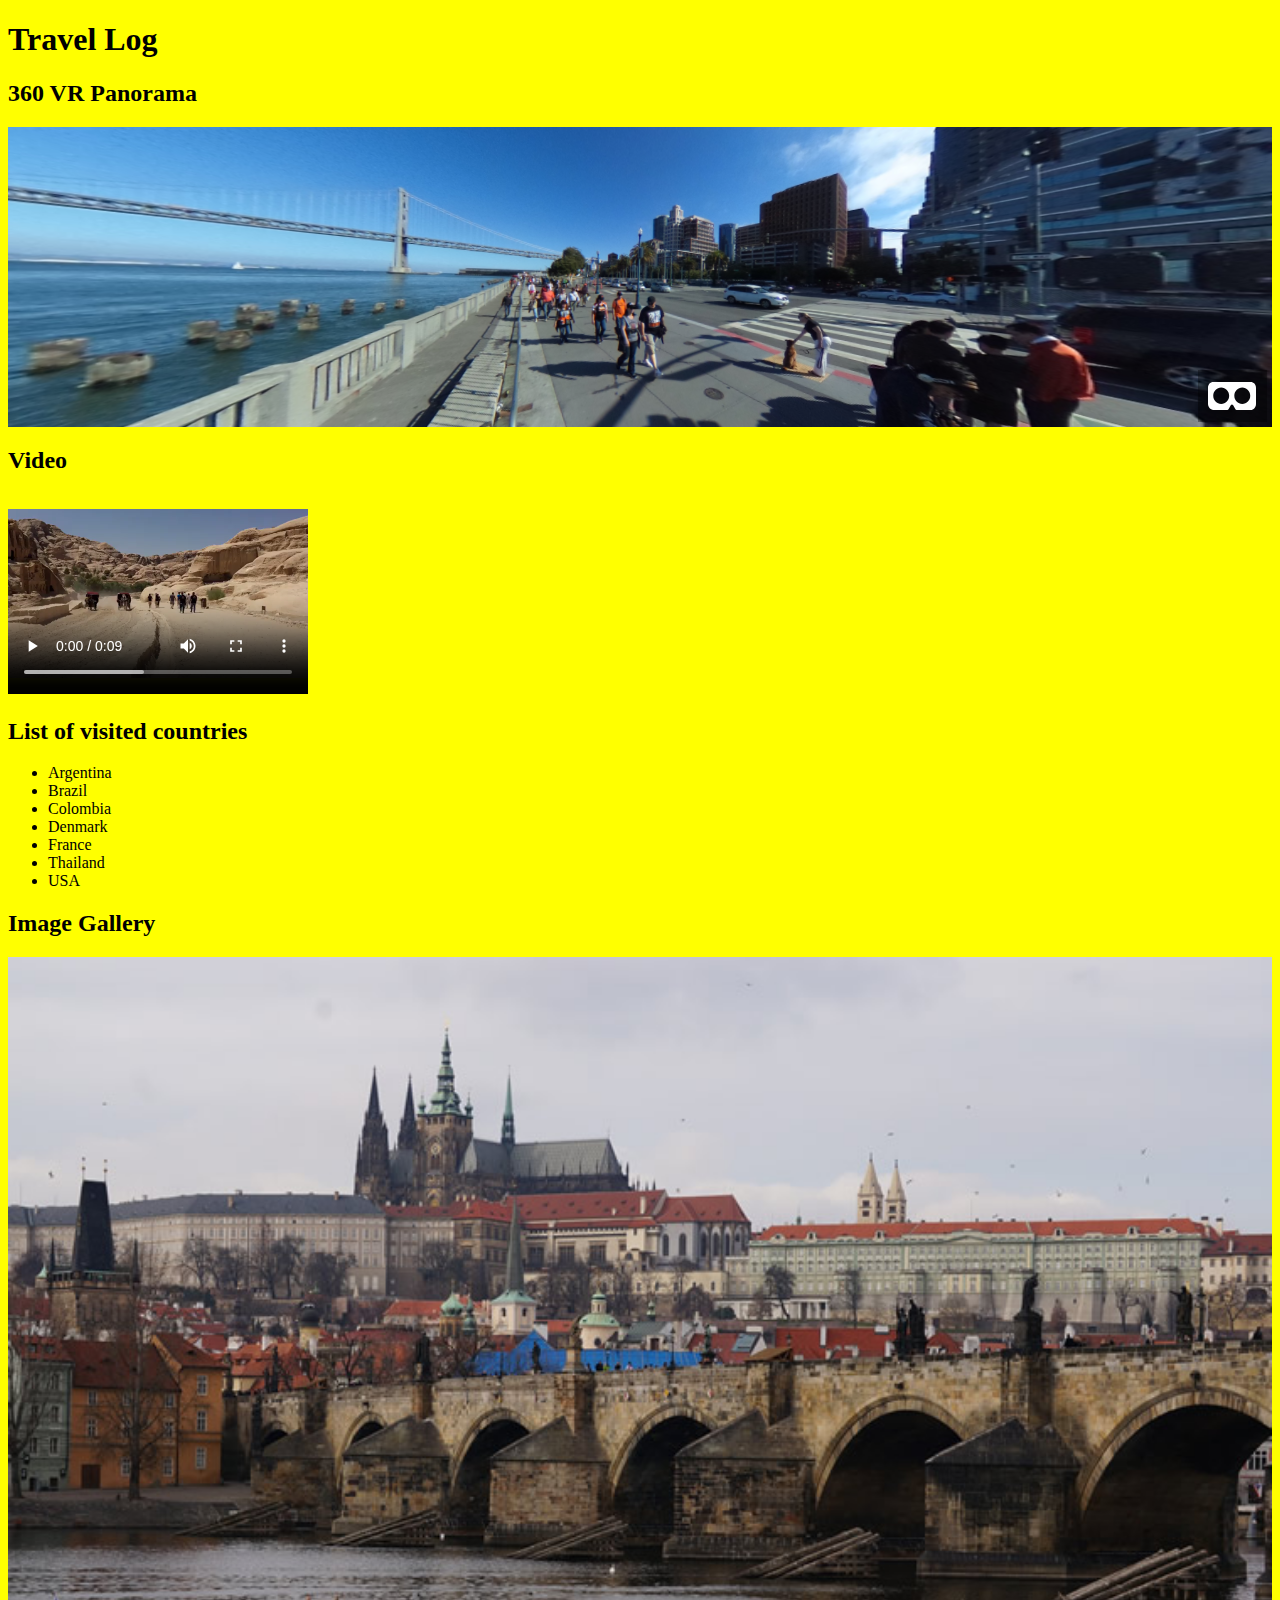
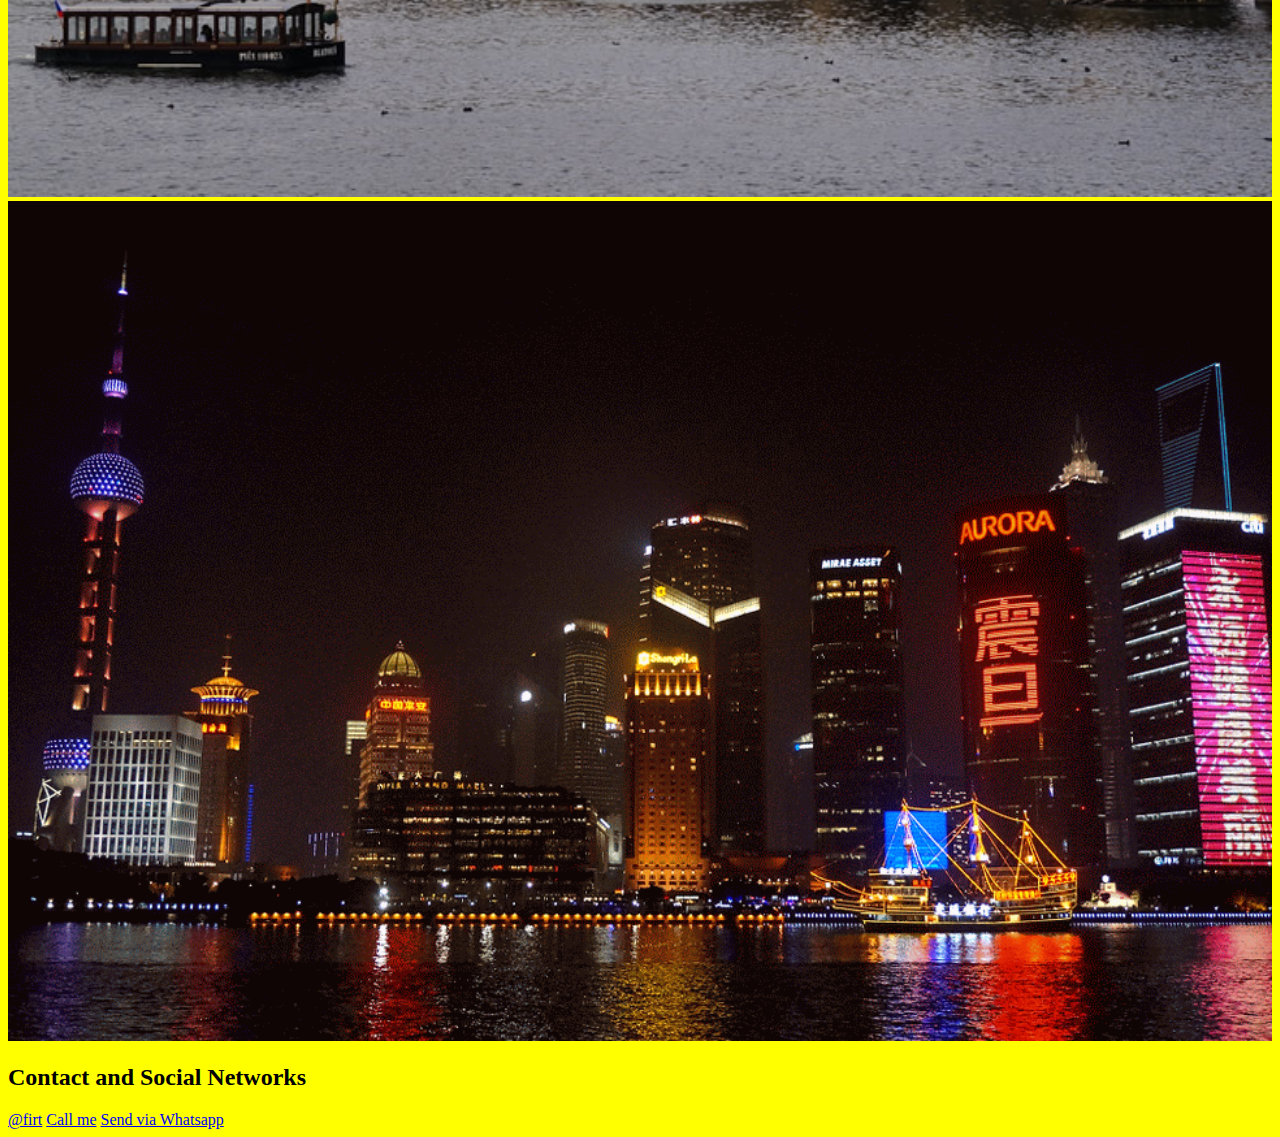
<file: first class/his_examples/index.html>
<!doctype html>
<meta charset='utf-8'>
<title>Your title here</title>
<meta name='viewport' content='width=device-width,initial-scale=1'>
<meta name='theme-color' content='orange'>

<!-- External Files loaded from the other tabs -->
<link rel='manifest' href='manifest.json'>
<link rel='stylesheet' href='styles.css'>
<script src='script.js'></script>
<script src='aframe.js'></script>

<h1>Travel Log</h1>

<h2>360 VR Panorama</h2>
<a-scene embedded style="width: 100%; height: 300px">
    <a-sky src="pano.jpg"></a-sky>
</a-scene>

<h2>Video</h2>
<video src="video.mp4" width="300" height="200" controls></video>

<h2>List of visited countries</h2>
<ul>
    <li>Argentina</li>
    <li>Brazil</li>
    <li>Colombia</li>
    <li>Denmark</li>
    <li>France</li>
    <li>Thailand</li>
    <li>USA</li>
</ul>

<h2>Image Gallery</h2>
<img src="photo.jpg" width="100%">
<img src="animation.gif" width="100%" onclick="speak()">

<h2>Contact and Social Networks</h2>
<a href="http://twitter.com/firt">@firt</a>
<a href="tel:+14152789999">Call me</a>
<a href="whatsapp://send?text=Look at my travel log">Send via Whatsapp</a>
</file>
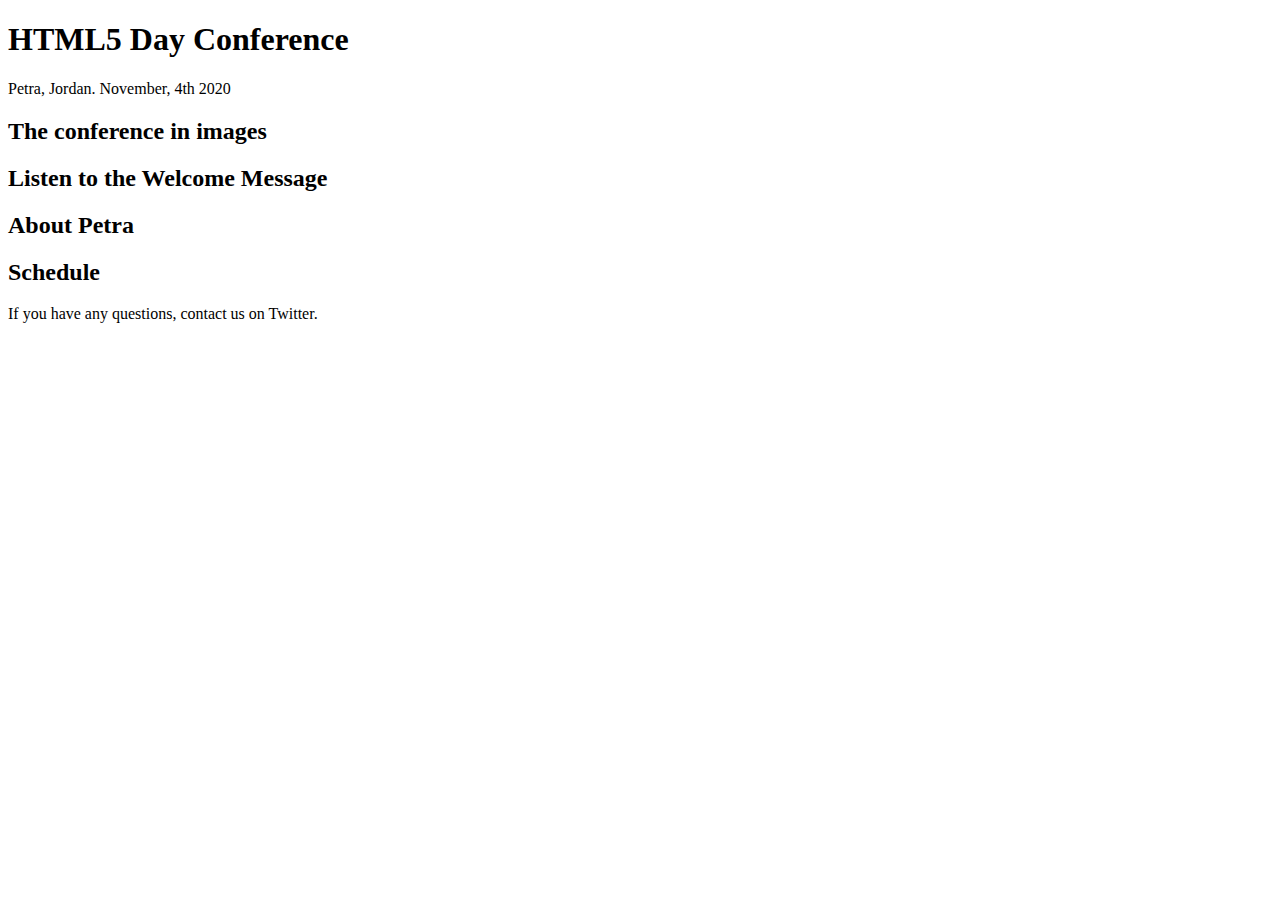
<file: second class/richcontent/index.html>
<!doctype html>
<meta charset="utf-8">
<meta name="viewport" content="width=device-width">
<title>HTML5 Day Conference</title>

<header>
    <h1>HTML5 Day Conference</h1>
    <p>Petra, Jordan. November, 4th 2020</p>
</header>

<main>
    <h2>The conference in images</h2>

    <h2>Listen to the Welcome Message</h2>

    <h2>About Petra</h2>

    <h2>Schedule</h2>

</main>

<footer>
    <p>If you have any questions, contact us on Twitter.</p>
</footer>
</file>
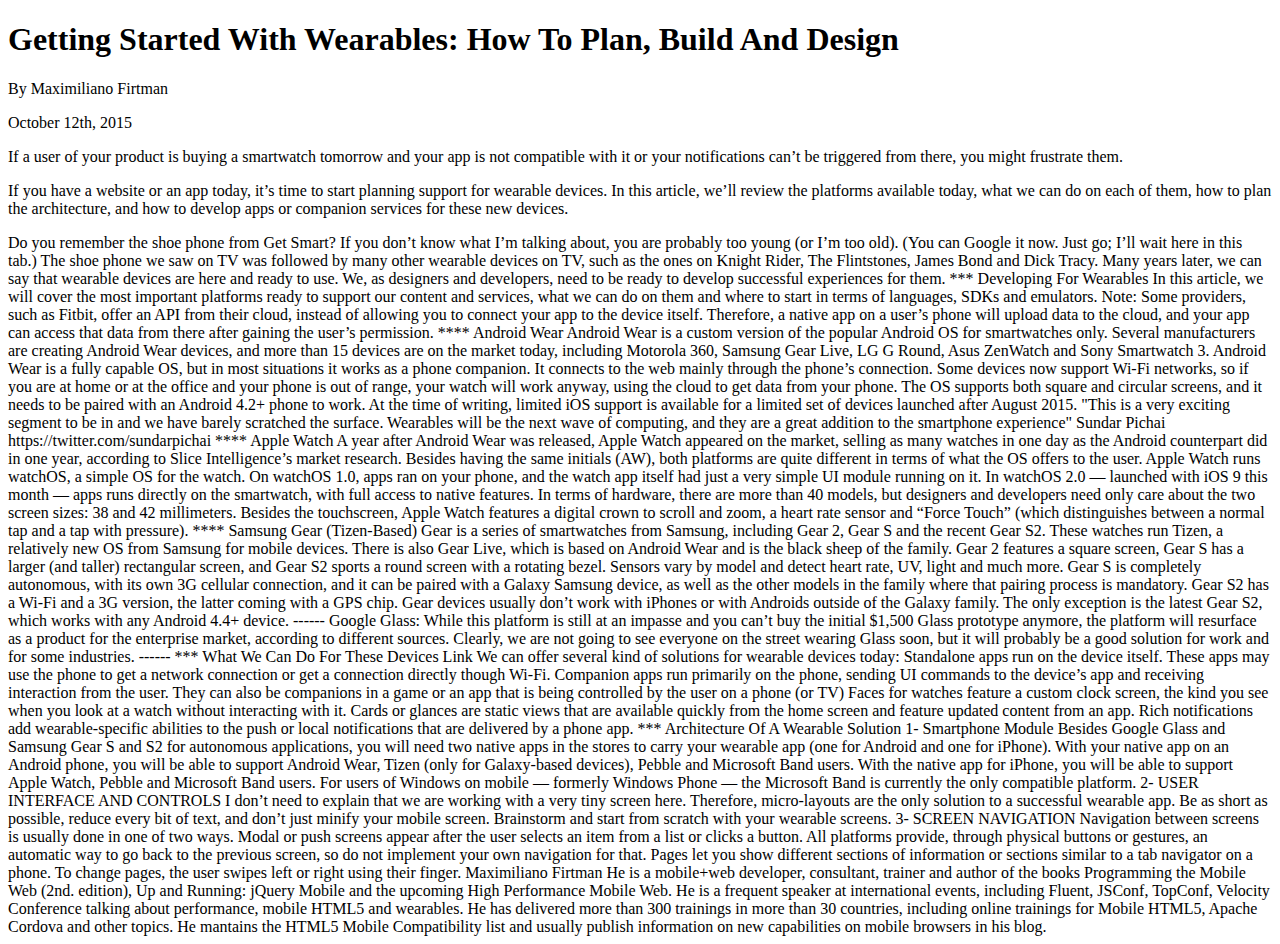
<file: first class/article.html>
<!DOCTYPE html>
<title>Getting Started With Wearables</title>
<!-- <p> pargraph; <h[1,6]> headers-->
<h1>
Getting Started With Wearables: How To Plan, Build And Design
</h1>
<p>By Maximiliano Firtman</p>
  <p>October 12th, 2015 </p>
   <p>If a user of your product is buying a smartwatch tomorrow and your app is not compatible with it or your notifications can’t be triggered from there, you might frustrate them. 
       <p>If you have a website or an app today, it’s time to start planning support for wearable devices. In this article, we’ll review the platforms available today, what we can do on each of them, how to plan the architecture, and how to develop apps or companion services for these new devices.</p>

Do you remember the shoe phone from Get Smart? If you don’t know what I’m talking about, you are probably too young (or I’m too old). (You can Google it now. Just go; I’ll wait here in this tab.) The shoe phone we saw on TV was followed by many other wearable devices on TV, such as the ones on Knight Rider, The Flintstones, James Bond and Dick Tracy. Many years later, we can say that wearable devices are here and ready to use. We, as designers and developers, need to be ready to develop successful experiences for them.

*** Developing For Wearables

In this article, we will cover the most important platforms ready to support our content and services, what we can do on them and where to start in terms of languages, SDKs and emulators.

Note: Some providers, such as Fitbit, offer an API from their cloud, instead of allowing you to connect your app to the device itself. Therefore, a native app on a user’s phone will upload data to the cloud, and your app can access that data from there after gaining the user’s permission.

**** Android Wear

Android Wear is a custom version of the popular Android OS for smartwatches only. Several manufacturers are creating Android Wear devices, and more than 15 devices are on the market today, including Motorola 360, Samsung Gear Live, LG G Round, Asus ZenWatch and Sony Smartwatch 3.

Android Wear is a fully capable OS, but in most situations it works as a phone companion. It connects to the web mainly through the phone’s connection. Some devices now support Wi-Fi networks, so if you are at home or at the office and your phone is out of range, your watch will work anyway, using the cloud to get data from your phone. The OS supports both square and circular screens, and it needs to be paired with an Android 4.2+ phone to work. At the time of writing, limited iOS support is available for a limited set of devices launched after August 2015.

"This is a very exciting segment to be in and we have barely scratched the surface. Wearables will be the next wave of computing, and they are a great addition to the smartphone experience"
Sundar Pichai https://twitter.com/sundarpichai


**** Apple Watch

A year after Android Wear was released, Apple Watch appeared on the market, selling as many watches in one day as the Android counterpart did in one year, according to Slice Intelligence’s market research. Besides having the same initials (AW), both platforms are quite different in terms of what the OS offers to the user.

Apple Watch runs watchOS, a simple OS for the watch. On watchOS 1.0, apps ran on your phone, and the watch app itself had just a very simple UI module running on it. In watchOS 2.0 — launched with iOS 9 this month — apps runs directly on the smartwatch, with full access to native features.

In terms of hardware, there are more than 40 models, but designers and developers need only care about the two screen sizes: 38 and 42 millimeters. Besides the touchscreen, Apple Watch features a digital crown to scroll and zoom, a heart rate sensor and “Force Touch” (which distinguishes between a normal tap and a tap with pressure).


**** Samsung Gear (Tizen-Based)

Gear is a series of smartwatches from Samsung, including Gear 2, Gear S and the recent Gear S2. These watches run Tizen, a relatively new OS from Samsung for mobile devices. There is also Gear Live, which is based on Android Wear and is the black sheep of the family.

Gear 2 features a square screen, Gear S has a larger (and taller) rectangular screen, and Gear S2 sports a round screen with a rotating bezel. Sensors vary by model and detect heart rate, UV, light and much more.

Gear S is completely autonomous, with its own 3G cellular connection, and it can be paired with a Galaxy Samsung device, as well as the other models in the family where that pairing process is mandatory. Gear S2 has a Wi-Fi and a 3G version, the latter coming with a GPS chip.

Gear devices usually don’t work with iPhones or with Androids outside of the Galaxy family. The only exception is the latest Gear S2, which works with any Android 4.4+ device.

------
Google Glass: While this platform is still at an impasse and you can’t buy the initial $1,500 Glass prototype anymore, the platform will resurface as a product for the enterprise market, according to different sources. Clearly, we are not going to see everyone on the street wearing Glass soon, but it will probably be a good solution for work and for some industries.
------


*** What We Can Do For These Devices Link

We can offer several kind of solutions for wearable devices today:

Standalone apps run on the device itself. These apps may use the phone to get a network connection or get a connection directly though Wi-Fi.
Companion apps run primarily on the phone, sending UI commands to the device’s app and receiving interaction from the user. They can also be companions in a game or an app that is being controlled by the user on a phone (or TV)
Faces for watches feature a custom clock screen, the kind you see when you look at a watch without interacting with it.
Cards or glances are static views that are available quickly from the home screen and feature updated content from an app.
Rich notifications add wearable-specific abilities to the push or local notifications that are delivered by a phone app.


*** Architecture Of A Wearable Solution

1- Smartphone Module
Besides Google Glass and Samsung Gear S and S2 for autonomous applications, you will need two native apps in the stores to carry your wearable app (one for Android and one for iPhone).
With your native app on an Android phone, you will be able to support Android Wear, Tizen (only for Galaxy-based devices), Pebble and Microsoft Band users.
With the native app for iPhone, you will be able to support Apple Watch, Pebble and Microsoft Band users. For users of Windows on mobile — formerly Windows Phone — the Microsoft Band is currently the only compatible platform.

2- USER INTERFACE AND CONTROLS
I don’t need to explain that we are working with a very tiny screen here. Therefore, micro-layouts are the only solution to a successful wearable app. Be as short as possible, reduce every bit of text, and don’t just minify your mobile screen. Brainstorm and start from scratch with your wearable screens.

3- SCREEN NAVIGATION
Navigation between screens is usually done in one of two ways.

Modal or push screens appear after the user selects an item from a list or clicks a button. All platforms provide, through physical buttons or gestures, an automatic way to go back to the previous screen, so do not implement your own navigation for that.

Pages let you show different sections of information or sections similar to a tab navigator on a phone. To change pages, the user swipes left or right using their finger.



Maximiliano Firtman

He is a mobile+web developer, consultant, trainer and author of the books Programming the Mobile Web (2nd. edition), Up and Running: jQuery Mobile and the upcoming High Performance Mobile Web. He is a frequent speaker at international events, including Fluent, JSConf, TopConf, Velocity Conference talking about performance, mobile HTML5 and wearables. He has delivered more than 300 trainings in more than 30 countries, including online trainings for Mobile HTML5, Apache Cordova and other topics. He mantains the HTML5 Mobile Compatibility list and usually publish information on new capabilities on mobile browsers in his blog.
</file>
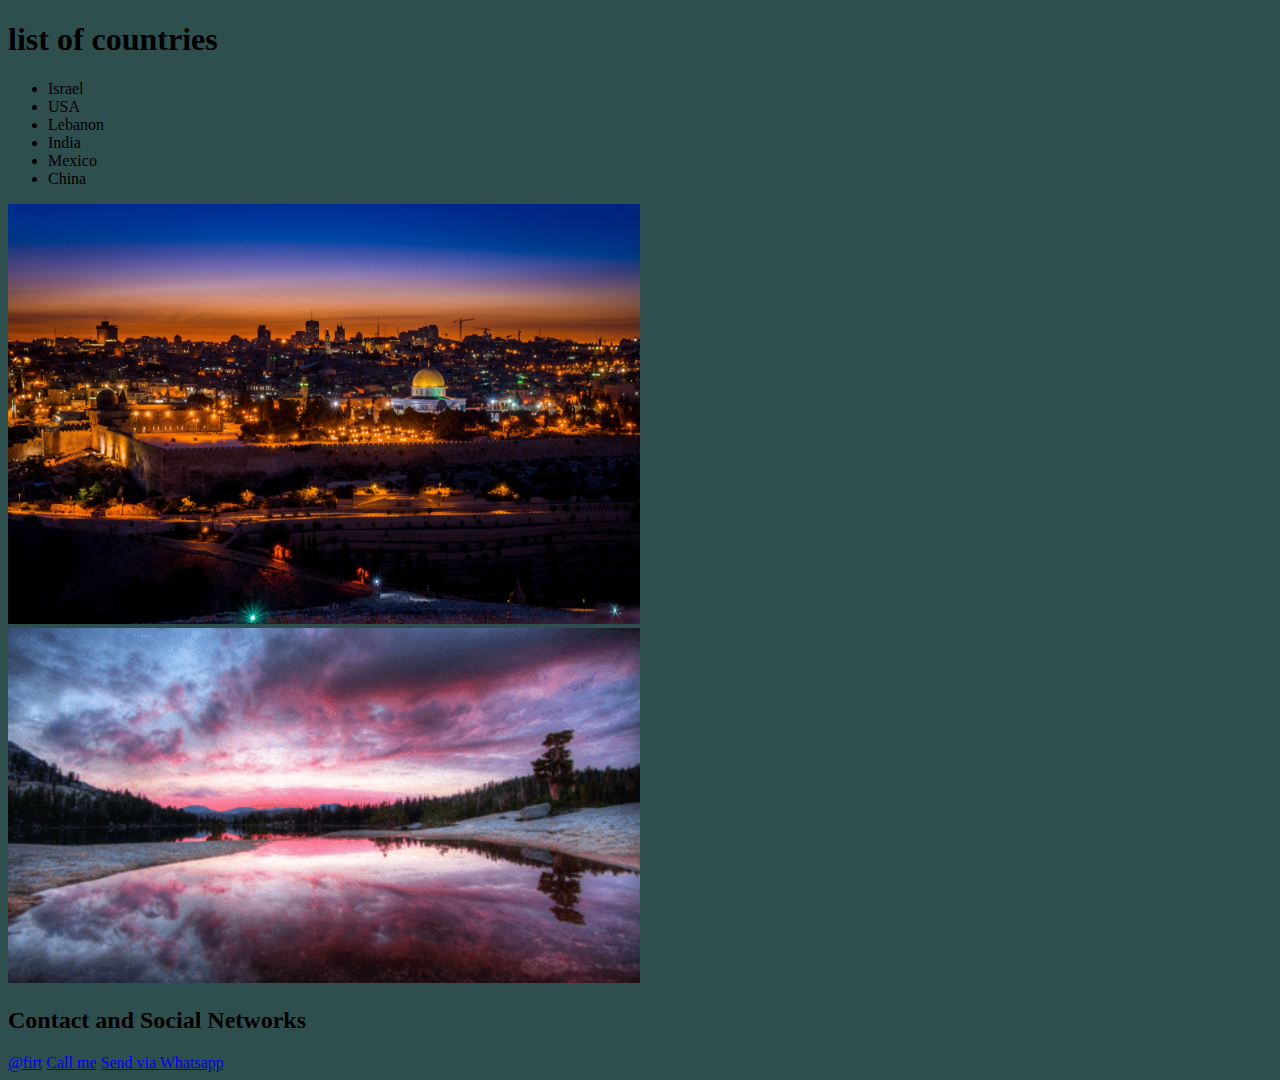
<file: first class/first_class.html>
<!doctype html >
<meta charset="utf-8">
<!--
 To use an external style sheet,
 add a link to it in the <head> section of the HTML page:
 rel= name, href= direction
-->
<head>
    <link rel='stylesheet' href='style.css'>
</head>
<title>
My first html class
</title>
<!--
    h1 stands for header number 1
-->
<body>
<h1>list of countries</h1>
<!--
    ul stands for unorder list 
    while li is listed item
-->
<ul>
  <li>Israel</li>
  <li>USA</li>
  <li>Lebanon</li>
  <li>India</li>
  <li>Mexico</li>
  <li>China</li>
</ul>
<!--
    with img we can demontrat images we have in the same folder
    or by url 
    the img can be in jpg,gif,png and ect format
    width represents how much it takes from the page size
-->
<img src="isreal.jpg" width="50%">
<img src="giphy.gif" width="50%">
<h2>Contact and Social Networks</h2>
<a href="http://twitter.com/firt">@firt</a>
<a href="tel:+14152789999">Call me</a>
<a href="whatsapp://send?text=Look at my travel log"> Send via Whatsapp</a>
</body>
</file>
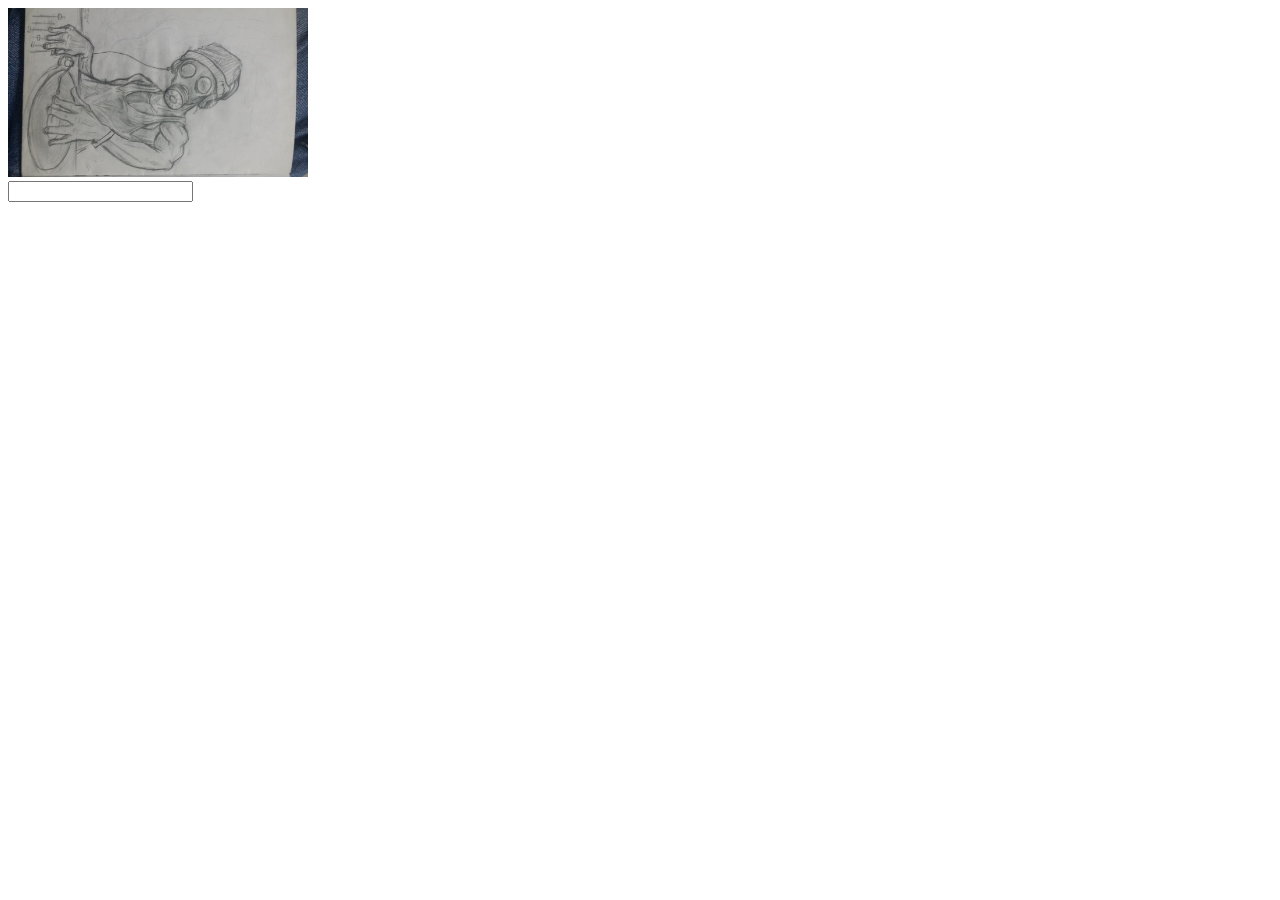
<file: first class/syntax.html>
<!DOCTYPE html>
<!--
    there are tree types of Html syntax:
    1) tags- like body, title and ect.
    which we open and close with '/' afterward 
    2) attributes- like tag but we don't close. for example: 
    img, harf and ect.
    3) comments.
-->
<title>html syntax</title>
<img src="DJ.jpg" width="300"><!--No need for 'src', empty img by defualt-->
<br><!--line break-->
<input><!--normal input line-->
<!--ileagal syntax: 
    < title> no space after opening tag
 <" 300"> no space in the start of a qoute-->
</file>
<file: first class/his_examples/styles.css>
/* You can code CSS here */
body {
    background-color: yellow;
}
</file>
<file: first class/style.css>
body {
    background-color: darkslategray;
  }
  h1 {
    color:black;
  }
  ul{
    color: black ;
  }
</file>
